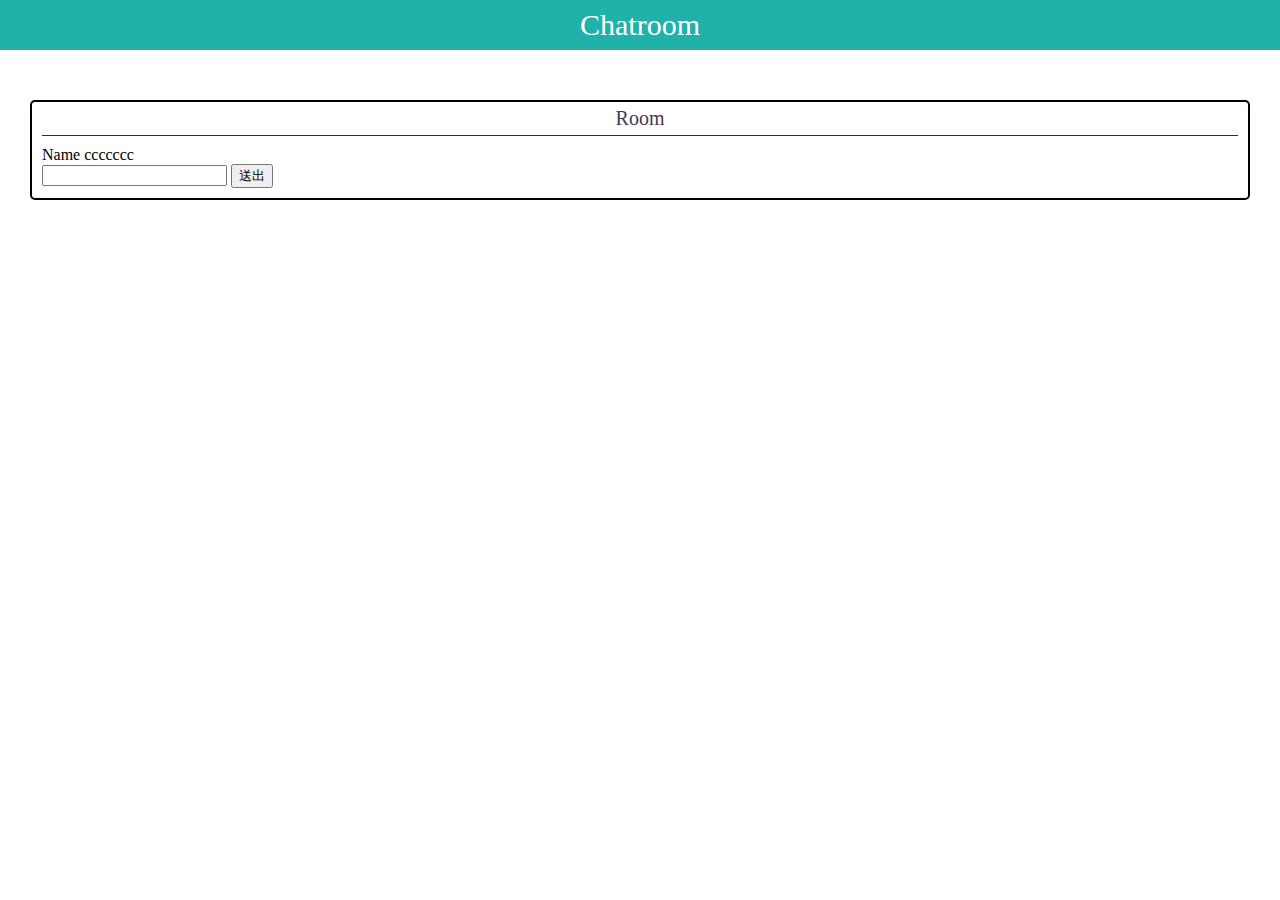
<file: chat.html>
<!DOCTYPE html>
<html>
    <head>
        <meta charset="UTF-8">
         <link href="css/stylesss.css" rel="stylesheet">
            <title>Chatroom</title>
    </head>
    <body>
        <div class="top"><span>Chatroom</span></div>
        <div class="Sign">
            <div class="Sign_title">Room</div>

           <div class="chat_contain">

                <span>Name</span>
                <span>ccccccc</span>
                <br>
                <input type="text" name="password" value="">
                    <button>
                        送出
                    </button>
            </div>
        </div>
        </div>
    </body>
</html>
</file>
<file: css/stylesss.css>
table.centered tbody th {
    text-align: center;
}
body{
    margin:0;
}
.top{
    margin:0;
    height: 50px;
    background-color: lightseagreen;
    text-align:center;
    line-height: 50px;
}
.top span{
    font-size:30px; 
    color:white;
}
.Sign{
    margin-top:50px;
    margin-right:30px;
    margin-left:30px;
    border:solid;
    border-radius:5px;
    border-width:2px; 
}
.Sign_title{
    margin:10px;
    margin-top:5px;
    padding-bottom:5px;
    border-bottom: solid;
    border-width:1px;
    border-color: #123746;
    
    text-align: center;
    font-size:20px;
    color:#453656;
}
.Sign_email{
    margin-top:30px;
    margin-left:10px;
    margin-right:10px;
    text-align: center;
}
.Sign_password{
    margin-top:20px;
    margin-left:10px;
    margin-right:10px;
    text-align: center;
}
.Sign_btm{
    margin:10px;
    text-align: center;
    margin-top:20px;
}
.Sign_btm button{
    width:200px; 
    height: 28px;
}
.chat_contain{
    margin:10px;
}
.rrr{
    margin:30px;
    text-align:right;
}
</file>
